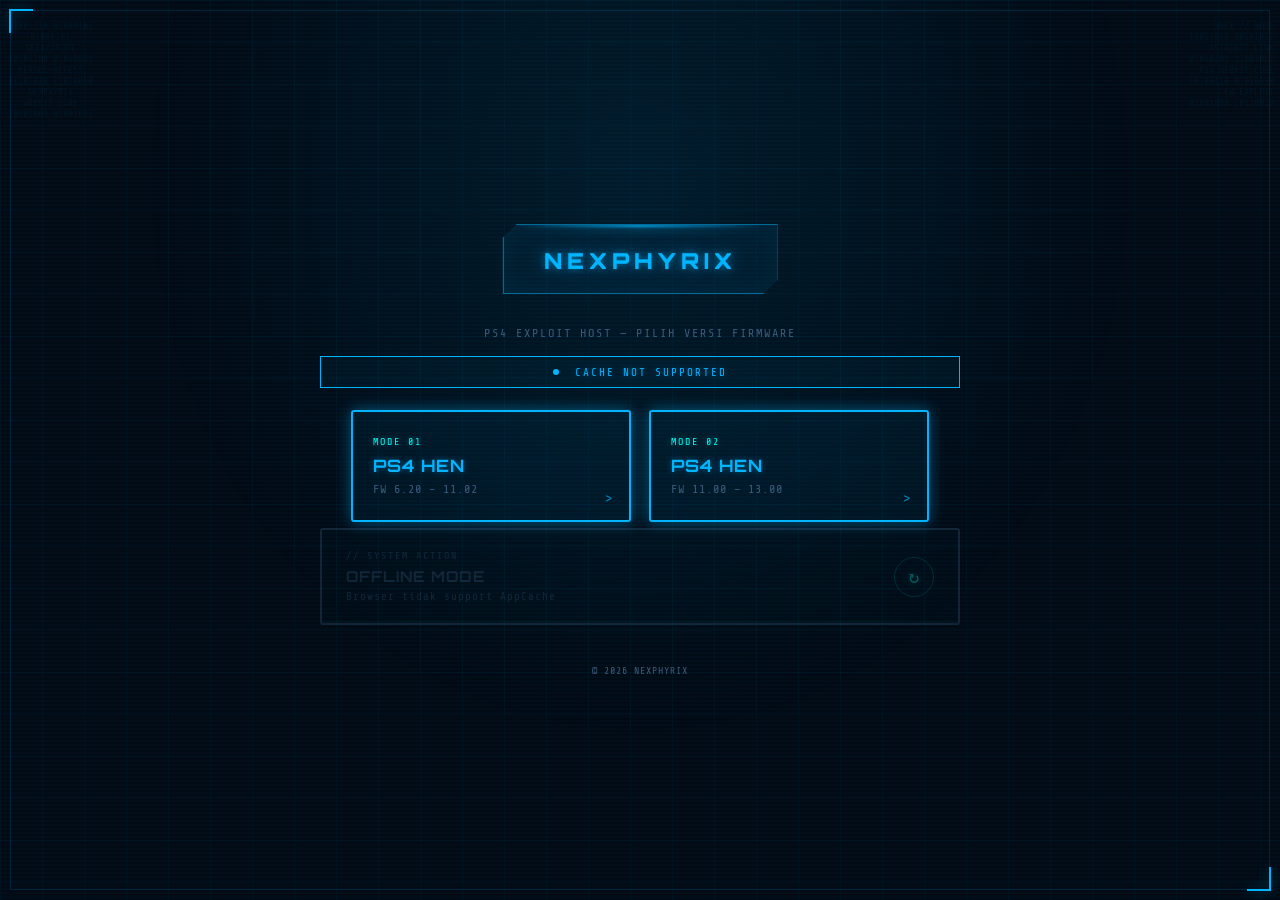
<file: index.html>
<!DOCTYPE html>
<html lang="id" manifest="cache.appcache">

<head>
  <meta charset="UTF-8">
  <meta name="viewport" content="width=device-width, initial-scale=1.0">
  <title>NEXPHYRIX :: PS4 Exploit Host</title>
  <link rel="preconnect" href="https://fonts.googleapis.com">
  <link href="https://fonts.googleapis.com/css2?family=Orbitron:wght@400;700;900&family=Share+Tech+Mono&display=swap"
    rel="stylesheet">
  <style>
    :root {
      --void: #020a14;
      --panel: #040d1a;
      --line: #0a2540;
      --blue: #00b4ff;
      --blue-dim: #0a4a7a;
      --blue-glow: rgba(0, 180, 255, 0.45);
      --cyan-ghost: #00fff7;
      --violet-ghost: #7b2fff;
      --ink: #c9daf0;
      --ink-dim: #3a5a7a;
    }

    * {
      box-sizing: border-box;
    }

    body {
      background: var(--void);
      color: var(--ink);
      margin: 0;
      min-height: 100vh;
      display: flex;
      flex-direction: column;
      align-items: center;
      justify-content: center;
      font-family: 'Share Tech Mono', 'Courier New', monospace;
      text-align: center;
      padding: 40px 20px;
      position: relative;
      overflow-x: hidden;
    }

    /* grid + vignette backdrop */
    body::before {
      content: "";
      position: fixed;
      inset: 0;
      background:
        radial-gradient(ellipse at 50% 20%, rgba(0, 180, 255, 0.10), transparent 55%),
        linear-gradient(rgba(0, 180, 255, 0.04) 1px, transparent 1px),
        linear-gradient(90deg, rgba(0, 180, 255, 0.04) 1px, transparent 1px);
      background-size: 100% 100%, 42px 42px, 42px 42px;
      pointer-events: none;
      z-index: 0;
    }

    /* CRT scanlines */
    body::after {
      content: "";
      position: fixed;
      inset: 0;
      pointer-events: none;
      z-index: 9999;
      background: repeating-linear-gradient(0deg, transparent, transparent 2px,
          rgba(0, 180, 255, 0.02) 2px, rgba(0, 180, 255, 0.02) 4px);
      mix-blend-mode: screen;
    }

    .hud-frame {
      position: fixed;
      inset: 10px;
      z-index: 2;
      pointer-events: none;
      border: 1px solid rgba(0, 180, 255, 0.15);
    }

    .hud-frame::before,
    .hud-frame::after {
      content: "";
      position: absolute;
      width: 22px;
      height: 22px;
      border: 2px solid var(--blue);
      filter: drop-shadow(0 0 6px var(--blue-glow));
    }

    .hud-frame::before {
      top: -2px;
      left: -2px;
      border-right: none;
      border-bottom: none;
    }

    .hud-frame::after {
      bottom: -2px;
      right: -2px;
      border-left: none;
      border-top: none;
    }

    /* Astrobot particle side strips */
    .astro-strip {
      position: fixed;
      top: 0;
      bottom: 0;
      width: 100px;
      overflow: hidden;
      opacity: 0.06;
      color: var(--blue);
      font: 10px/1.1 'Share Tech Mono', monospace;
      word-break: break-all;
      pointer-events: none;
      z-index: 0;
      padding: 20px 6px;
    }

    .astro-strip.l {
      left: 0;
    }

    .astro-strip.r {
      right: 0;
      text-align: right;
    }

    main {
      position: relative;
      z-index: 1;
      max-width: 640px;
      width: 100%;
    }

    .hologram-title {
      position: relative;
      display: inline-block;
      margin: 0 auto 10px;
      padding: 16px 40px;
      border: 1px solid rgba(0, 180, 255, 0.5);
      background: rgba(0, 180, 255, 0.05);
      box-shadow: 0 0 20px var(--blue-glow), inset 0 0 25px rgba(0, 180, 255, 0.07);
      overflow: hidden;
      clip-path: polygon(14px 0, 100% 0, 100% calc(100% - 14px), calc(100% - 14px) 100%, 0 100%, 0 14px);
    }

    .hologram-title span[data-text] {
      position: relative;
      display: inline-block;
      font-family: 'Orbitron', sans-serif;
      font-size: 22px;
      font-weight: 900;
      letter-spacing: 5px;
      text-transform: uppercase;
      color: var(--blue);
      text-shadow: 0 0 6px var(--blue-glow), 0 0 18px var(--blue-glow);
      animation: flicker 4s infinite;
    }

    .hologram-title span[data-text]::before,
    .hologram-title span[data-text]::after {
      content: attr(data-text);
      position: absolute;
      top: 0;
      left: 0;
      width: 100%;
      opacity: 0;
      filter: blur(0.5px);
    }

    .hologram-title span[data-text]::before {
      color: var(--cyan-ghost);
      animation: glitchBefore 3.2s infinite;
      clip-path: inset(0 0 55% 0);
    }

    .hologram-title span[data-text]::after {
      color: var(--violet-ghost);
      animation: glitchAfter 3.2s infinite;
      clip-path: inset(55% 0 0 0);
    }

    .hologram-title .scan-line {
      position: absolute;
      left: 4%;
      width: 92%;
      height: 2px;
      background: linear-gradient(to right, transparent, var(--blue), transparent);
      filter: blur(1px) drop-shadow(0 0 6px var(--blue));
      top: 0;
      animation: scan 2.4s linear infinite;
    }

    @keyframes flicker {

      0%,
      92%,
      100% {
        opacity: 1;
      }

      93% {
        opacity: 0.55;
      }

      94% {
        opacity: 1;
      }

      95% {
        opacity: 0.35;
      }

      96% {
        opacity: 1;
      }
    }

    @keyframes glitchBefore {

      0%,
      88%,
      100% {
        opacity: 0;
        transform: translateX(0);
      }

      90% {
        opacity: 0.7;
        transform: translateX(-3px);
      }

      92% {
        opacity: 0;
      }
    }

    @keyframes glitchAfter {

      0%,
      88%,
      100% {
        opacity: 0;
        transform: translateX(0);
      }

      90% {
        opacity: 0.6;
        transform: translateX(3px);
      }

      92% {
        opacity: 0;
      }
    }

    @keyframes scan {
      0% {
        top: 0;
      }

      100% {
        top: 100%;
      }
    }

    .subtitle {
      color: var(--ink-dim);
      font-size: 12px;
      letter-spacing: 2px;
      text-transform: uppercase;
      margin: 18px 0 16px;
    }

    /* Cache status bar */
    #cache-status {
      font-size: 11px;
      letter-spacing: 2px;
      text-transform: uppercase;
      padding: 8px 16px;
      border: 1px solid var(--blue-dim);
      background: rgba(0, 180, 255, 0.04);
      color: var(--ink-dim);
      margin: 0 0 22px;
      min-height: 32px;
      display: flex;
      align-items: center;
      justify-content: center;
      gap: 8px;
      transition: color 0.4s, border-color 0.4s;
    }

    #cache-status.ok {
      color: #7fd0a0;
      border-color: #7fd0a0;
      text-shadow: 0 0 6px rgba(127, 208, 160, 0.4);
    }

    #cache-status.warn {
      color: var(--blue);
      border-color: var(--blue);
      text-shadow: 0 0 6px var(--blue-glow);
    }

    #cache-status.err {
      color: #d08a7f;
      border-color: #d08a7f;
    }

    #cache-status .dot {
      display: inline-block;
      width: 6px;
      height: 6px;
      border-radius: 50%;
      background: currentColor;
      animation: blink 1s step-start infinite;
    }

    @keyframes blink {
      50% {
        opacity: 0;
      }
    }

    .choice-grid {
      display: flex;
      flex-wrap: wrap;
      gap: 18px;
      justify-content: center;
    }

    .btn {
      position: relative;
      flex: 1 1 240px;
      max-width: 280px;
      padding: 24px 20px;
      border: 2px solid var(--blue);
      background: rgba(0, 180, 255, 0.05);
      color: var(--ink);
      text-decoration: none;
      border-radius: 3px;
      box-shadow: 0 0 15px var(--blue-glow), inset 0 0 10px rgba(0, 180, 255, 0.05);
      overflow: hidden;
      transition: all 0.3s ease;
      text-align: left;
    }

    .btn::before {
      content: "";
      position: absolute;
      inset: 0;
      background: linear-gradient(90deg, transparent, rgba(0, 180, 255, 0.2), transparent);
      transform: translateX(-100%);
      transition: transform 0.5s;
    }

    .btn:hover::before {
      transform: translateX(100%);
    }

    .btn:hover {
      background: rgba(0, 180, 255, 0.12);
      box-shadow: 0 0 25px var(--blue-glow), 0 0 45px rgba(0, 180, 255, 0.15);
      transform: translateY(-2px);
    }

    .btn .tag {
      display: block;
      font-size: 10px;
      letter-spacing: 2px;
      text-transform: uppercase;
      color: var(--cyan-ghost);
      text-shadow: 0 0 6px rgba(0, 255, 247, 0.4);
      margin-bottom: 8px;
    }

    .btn .label {
      display: block;
      font-size: 17px;
      font-weight: 700;
      font-family: 'Orbitron', sans-serif;
      letter-spacing: 1px;
      color: var(--blue);
      text-shadow: 0 0 6px var(--blue-glow);
      margin-bottom: 6px;
    }

    .btn .range {
      display: block;
      font-size: 12px;
      color: var(--ink-dim);
      letter-spacing: 1px;
    }

    .btn .arrow {
      position: absolute;
      right: 16px;
      bottom: 14px;
      color: var(--blue);
      font-size: 14px;
      opacity: 0.7;
    }

    footer {
      position: relative;
      z-index: 1;
      margin-top: 40px;
      font-size: 10px;
      letter-spacing: 1px;
      color: var(--ink-dim);
    }

    /* ─── Cache Button Card ──────────────────────────────── */
    .btn-cache {
      position: relative;
      width: 100%;
      margin-top: 6px;
      padding: 20px 24px;
      border: 2px solid var(--cyan-ghost);
      background: rgba(0, 255, 247, 0.04);
      color: var(--ink);
      border-radius: 3px;
      box-shadow: 0 0 18px rgba(0, 255, 247, 0.2), inset 0 0 10px rgba(0, 255, 247, 0.04);
      overflow: hidden;
      transition: all 0.3s ease;
      text-align: left;
      cursor: pointer;
      font-family: 'Share Tech Mono', 'Courier New', monospace;
      display: flex;
      align-items: center;
      justify-content: space-between;
      gap: 16px;
    }

    .btn-cache::before {
      content: "";
      position: absolute;
      inset: 0;
      background: linear-gradient(90deg, transparent, rgba(0, 255, 247, 0.12), transparent);
      transform: translateX(-100%);
      transition: transform 0.6s;
    }

    .btn-cache:hover:not(:disabled)::before {
      transform: translateX(100%);
    }

    .btn-cache:hover:not(:disabled) {
      background: rgba(0, 255, 247, 0.08);
      box-shadow: 0 0 30px rgba(0, 255, 247, 0.3), 0 0 60px rgba(0, 255, 247, 0.1);
      transform: translateY(-2px);
    }

    /* Hanya state offline yang benar-benar di-dim/disembunyikan */
    .btn-cache:disabled {
      cursor: not-allowed;
      transform: none;
    }

    /* Offline = dim total, tidak ada internet */
    .btn-cache.offline {
      opacity: 0.32;
      box-shadow: none;
      border-color: var(--ink-dim);
    }

    /* Saat caching — tetap visible tapi tidak bisa diklik */
    .btn-cache.caching {
      opacity: 1;
      border-color: var(--blue);
      box-shadow: 0 0 18px var(--blue-glow), inset 0 0 10px rgba(0, 180, 255, 0.04);
    }

    /* Setelah berhasil cache — visible, hijau, tidak perlu diklik lagi */
    .btn-cache.done {
      opacity: 1;
      border-color: #7fd0a0;
      box-shadow: 0 0 18px rgba(127, 208, 160, 0.3);
    }

    .btn-cache .cache-left {
      flex: 1;
      min-width: 0;
    }

    .btn-cache .tag {
      display: block;
      font-size: 10px;
      letter-spacing: 2px;
      text-transform: uppercase;
      color: var(--cyan-ghost);
      text-shadow: 0 0 6px rgba(0, 255, 247, 0.4);
      margin-bottom: 6px;
    }

    .btn-cache.done .tag {
      color: #7fd0a0;
      text-shadow: none;
    }

    .btn-cache.offline .tag {
      color: var(--ink-dim);
      text-shadow: none;
    }

    .btn-cache .label {
      display: block;
      font-size: 15px;
      font-weight: 700;
      font-family: 'Orbitron', sans-serif;
      letter-spacing: 1px;
      color: var(--cyan-ghost);
      text-shadow: 0 0 6px rgba(0, 255, 247, 0.5);
      margin-bottom: 4px;
    }

    .btn-cache.done .label {
      color: #7fd0a0;
      text-shadow: 0 0 6px rgba(127, 208, 160, 0.5);
    }

    .btn-cache.offline .label {
      color: var(--ink-dim);
      text-shadow: none;
    }


    .btn-cache .cache-desc {
      display: block;
      font-size: 11px;
      color: var(--ink-dim);
      letter-spacing: 1px;
    }

    /* Progress bar inside button */
    .btn-cache .cache-bar-wrap {
      position: absolute;
      bottom: 0;
      left: 0;
      right: 0;
      height: 2px;
      background: rgba(0, 255, 247, 0.1);
    }

    .btn-cache .cache-bar {
      height: 100%;
      width: 0%;
      background: linear-gradient(90deg, var(--blue), var(--cyan-ghost));
      box-shadow: 0 0 8px rgba(0, 255, 247, 0.8);
      transition: width 0.4s ease;
    }

    /* Icon circle on the right */
    .btn-cache .cache-icon {
      width: 40px;
      height: 40px;
      border: 1px solid rgba(0, 255, 247, 0.4);
      border-radius: 50%;
      display: flex;
      align-items: center;
      justify-content: center;
      flex-shrink: 0;
      font-size: 18px;
      color: var(--cyan-ghost);
      text-shadow: 0 0 8px rgba(0, 255, 247, 0.6);
      transition: transform 0.5s;
    }

    .btn-cache.caching .cache-icon {
      animation: spin 1.2s linear infinite;
    }

    @keyframes spin {
      to {
        transform: rotate(360deg);
      }
    }

    .btn-cache.done .cache-icon {
      color: #7fd0a0;
      border-color: #7fd0a0;
      text-shadow: 0 0 8px rgba(127, 208, 160, 0.6);
    }

    .btn-cache.err .cache-icon {
      color: #d08a7f;
      border-color: #d08a7f;
    }

    @media (max-width: 560px) {
      .hologram-title span[data-text] {
        font-size: 15px;
        letter-spacing: 3px;
      }

      .hologram-title {
        padding: 12px 22px;
      }

      .choice-grid {
        flex-direction: column;
        align-items: center;
      }

      .btn {
        width: 100%;
        max-width: 320px;
      }

      .astro-strip {
        display: none;
      }
    }

    @media (prefers-reduced-motion: reduce) {

      *,
      *::before,
      *::after {
        animation-duration: 0.001ms !important;
        animation-iteration-count: 1 !important;
      }
    }
  </style>
</head>

<body>

  <div class="hud-frame"></div>
  <div class="astro-strip l">01001110 01000101 01000101<br>NEEX//ROOT<br>10101100 01010011<br>KERNEL ACCESS<br>01101010
    11010010<br>NEXPHYRIX<br>WEBKIT CORE<br>10101001 01001011</div>
  <div class="astro-strip r">NEEX // NODE<br>10011010 00101011<br>ASTROBOT LINK<br>01010101 11001001<br>PS4 WEBKIT
    CORE<br>10100110 01010110<br>FW EXPLOIT<br>01001000 10110010</div>

  <main>
    <h1 class="hologram-title">
      <span class="scan-line"></span>
      <span data-text="NEXPHYRIX">NEXPHYRIX</span>
    </h1>
    <p class="subtitle">PS4 Exploit Host — pilih versi firmware</p>

    <div id="cache-status"><span class="dot"></span>&nbsp;CHECKING CACHE...</div>

    <div class="choice-grid">
      <a href="v1/index.html" class="btn" id="btn-mode01">
        <span class="tag">Mode 01</span>
        <span class="label">PS4 HEN</span>
        <span class="range">FW 6.20 – 11.02</span>
        <span class="arrow">&gt;</span>
      </a>
      <a href="v2/index.html" class="btn" id="btn-mode02">
        <span class="tag">Mode 02</span>
        <span class="label">PS4 HEN</span>
        <span class="range">FW 11.00 – 13.00</span>
        <span class="arrow">&gt;</span>
      </a>
    </div>

    <!-- Tombol Cache Website -->
    <button class="btn-cache" id="btn-cache" type="button" disabled>
      <div class="cache-left">
        <span class="tag">// System Action</span>
        <span class="label">CACHE WEBSITE</span>
        <span class="cache-desc" id="cache-desc">Memeriksa status cache...</span>
      </div>
      <span class="cache-icon" id="cache-icon" aria-hidden="true">&#8635;</span>
      <div class="cache-bar-wrap">
        <div class="cache-bar" id="cache-bar"></div>
      </div>
    </button>
  </main>

  <footer>© <span id="footer-year"></span> NEXPHYRIX</footer>

  <script>
    document.getElementById('footer-year').textContent = new Date().getFullYear();

    (function () {
      var statusEl = document.getElementById('cache-status');
      var btnCache = document.getElementById('btn-cache');
      var descEl = document.getElementById('cache-desc');
      var barEl = document.getElementById('cache-bar');
      var iconWrap = btnCache;

      var ac = window.applicationCache;
      var isOnline = navigator.onLine;

      // ─── Helpers ───────────────────────────────────────────────────────
      function setStatus(msg, cls) {
        statusEl.innerHTML = '<span class="dot"></span>&nbsp;' + msg;
        statusEl.className = cls || '';
      }

      function setDesc(msg) {
        descEl.textContent = msg;
      }

      function setBar(pct) {
        barEl.style.width = pct + '%';
      }

      function setBtnState(state) {
        // state: 'idle' | 'caching' | 'done' | 'err' | 'offline'
        iconWrap.className = 'btn-cache';
        btnCache.disabled = false;
        
        var labelEl = btnCache.querySelector('.label');

        if (state === 'caching') {
          iconWrap.classList.add('caching');
          btnCache.disabled = true;
          labelEl.textContent = 'CACHING...';
          document.getElementById('cache-icon').innerHTML = '&#8635;';
        } else if (state === 'done') {
          iconWrap.classList.add('done');
          // Jangan di-disable agar bisa di-klik lagi untuk restart/update cache
          btnCache.disabled = false;
          labelEl.textContent = 'RESTART CACHE';
          document.getElementById('cache-icon').innerHTML = '&#8635;'; // Icon panah melingkar (refresh)
        } else if (state === 'err') {
          iconWrap.classList.add('err');
          document.getElementById('cache-icon').innerHTML = '&#33;';
          btnCache.disabled = !isOnline;
          labelEl.textContent = 'CACHE ERROR';
          if (!isOnline) iconWrap.classList.add('offline');
        } else if (state === 'offline') {
          iconWrap.classList.add('offline');
          btnCache.disabled = true;
          labelEl.textContent = 'OFFLINE MODE';
        } else {
          // idle
          labelEl.textContent = 'CACHE WEBSITE';
          document.getElementById('cache-icon').innerHTML = '&#8635;';
        }
      }


      // ─── Online / Offline detection ────────────────────────────────────
      function applyOnlineState() {
        isOnline = navigator.onLine;
        if (!isOnline) {
          setStatus('OFFLINE — RUNNING FROM CACHE', 'ok');
          setDesc('Tidak ada koneksi internet');
          setBtnState('offline');
        }
      }

      window.addEventListener('online', function () {
        isOnline = true;
        // Re-check cache status saat kembali online
        initCache();
      });
      window.addEventListener('offline', function () {
        isOnline = false;
        setStatus('OFFLINE — RUNNING FROM CACHE', 'ok');
        setDesc('Tidak ada koneksi internet');
        setBtnState('offline');
      });

      // ─── applicationCache init ─────────────────────────────────────────
      function initCache() {
        if (!ac || !document.documentElement.hasAttribute('manifest')) {
          setStatus('CACHE NOT SUPPORTED', 'warn');
          setDesc('Browser tidak support AppCache');
          setBtnState('offline'); // juga lock tombol
          return;
        }

        if (!navigator.onLine) {
          applyOnlineState();
          return;
        }

        if (ac.status === ac.IDLE) {
          setStatus('CACHED — OFFLINE READY &#10003;', 'ok');
          setDesc('Semua file sudah tersimpan di cache');
          setBar(100);
          setBtnState('done');
          return;
        }

        if (ac.status === ac.UPDATEREADY) {
          try { ac.swapCache(); } catch (e) { }
          setStatus('UPDATE DOWNLOADED — CACHED &#10003;', 'ok');
          setDesc('Update tersimpan, reload untuk terapkan');
          setBar(100);
          setBtnState('done');
          return;
        }

        if (ac.status === ac.UNCACHED || ac.status === ac.OBSOLETE) {
          setStatus('BELUM DI-CACHE', 'warn');
          setDesc('Tekan tombol untuk menyimpan ke cache');
          setBtnState('idle');
          return;
        }

        // CHECKING / DOWNLOADING — sudah berjalan otomatis
        setStatus('CHECKING CACHE...', '');
        setDesc('Memeriksa status cache...');
        setBtnState('caching');
      }

      // ─── applicationCache events ───────────────────────────────────────
      if (ac) {
        ac.addEventListener('checking', function () {
          setStatus('CHECKING CACHE...');
          setDesc('Memeriksa file...');
          setBtnState('caching');
        }, false);

        ac.addEventListener('downloading', function () {
          setStatus('CACHING FOR OFFLINE...', 'warn');
          setDesc('Mengunduh & menyimpan semua file...');
          setBtnState('caching');
        }, false);

        ac.addEventListener('progress', function (e) {
          if (e && e.total > 0) {
            var pct = Math.round((e.loaded / e.total) * 100);
            setStatus('CACHING... ' + pct + '%', 'warn');
            setDesc('Menyimpan file ' + e.loaded + ' / ' + e.total);
            setBar(pct);
          } else {
            setStatus('CACHING...', 'warn');
            setDesc('Mengunduh file...');
          }
          setBtnState('caching');
        }, false);

        ac.addEventListener('cached', function () {
          setStatus('CACHED — OFFLINE READY &#10003;', 'ok');
          setDesc('Semua file berhasil disimpan!');
          setBar(100);
          setBtnState('done');
        }, false);

        ac.addEventListener('noupdate', function () {
          setStatus('CACHED — OFFLINE READY &#10003;', 'ok');
          setDesc('Semua file sudah tersimpan di cache');
          setBar(100);
          setBtnState('done');
        }, false);

        ac.addEventListener('updateready', function () {
          try { ac.swapCache(); } catch (e) { }
          setStatus('UPDATE CACHED &#10003;', 'ok');
          setDesc('Update tersimpan, reload untuk terapkan');
          setBar(100);
          setBtnState('done');
        }, false);

        ac.addEventListener('error', function () {
          // Jangan langsung tampilkan error — cek dulu apakah status OK setelah beberapa detik
          // PS4 WebKit kadang fire error event tapi cache tetap berhasil
          var retryCount = 0;
          function checkAfterError() {
            retryCount++;
            var s = ac.status;
            if (s === 1 /* IDLE */) {
              // Ternyata sudah OK
              setStatus('CACHED \u2014 OFFLINE READY &#10003;', 'ok');
              setDesc('Cache berhasil disimpan');
              setBar(100);
              setBtnState('done');
            } else if (s === 0 /* UNCACHED */ && retryCount < 2) {
              // Masih belum cached, coba retry
              setStatus('RETRYING CACHE...', 'warn');
              setDesc('Mencoba ulang... (' + retryCount + '/2)');
              setTimeout(checkAfterError, 3000);
              try { ac.update(); } catch(e) {}
            } else {
              // Benar-benar gagal
              setStatus('CACHE ERROR \u2014 STATUS: ' + s, 'err');
              setDesc('Gagal menyimpan — coba tekan tombol atau reload');
              setBtnState('err');
            }
          }
          setStatus('CACHE ERROR — MENUNGGU...', 'err');
          setDesc('Memeriksa ulang dalam 3 detik...');
          setTimeout(checkAfterError, 3000);
        }, false);


        ac.addEventListener('obsolete', function () {
          setStatus('CACHE OBSOLETE', 'err');
          setDesc('Cache lama — tekan untuk perbarui');
          setBtnState('idle');
        }, false);
      }

      // ─── Tombol Cache diklik ───────────────────────────────────────────
      // ac.update() hanya boleh dipanggil di state: UNCACHED(0), IDLE(1), OBSOLETE(5)
      // Jika status CHECKING(2) atau DOWNLOADING(3) → sudah berjalan, jangan panggil lagi
      btnCache.addEventListener('click', function () {
        if (!navigator.onLine) return;   // double-guard offline
        if (!ac) return;

        var s = ac.status;

        // Sudah berjalan otomatis oleh browser → cukup pantau, tidak perlu restart
        if (s === 2 /* CHECKING */ || s === 3 /* DOWNLOADING */) {
          setStatus('CACHING SUDAH BERJALAN...', 'warn');
          setDesc('Browser sedang mengunduh file, harap tunggu...');
          setBtnState('caching');
          return;
        }

        // Sudah berhasil di-cache sebelumnya
        if (s === 1 /* IDLE */ || s === 4 /* UPDATEREADY */) {
          // Minta browser cek update manifest
          setStatus('MENGECEK UPDATE CACHE...', 'warn');
          setDesc('Memeriksa apakah ada file terbaru...');
          setBtnState('caching');
          try { ac.update(); } catch (e) { /* safe to ignore */ }
          return;
        }

        // UNCACHED(0) atau OBSOLETE(5) → mulai fresh caching
        setStatus('MEMULAI CACHING...', 'warn');
        setDesc('Mengunduh semua HTML & JS ke cache...');
        setBar(0);
        setBtnState('caching');
        try {
          ac.update();
        } catch (e) {
          // Kalau masih error (race condition), coba swapCache dulu lalu reload
          try { ac.swapCache(); } catch (e2) { }
          setStatus('CACHE ERROR', 'err');
          setDesc('Error: ' + (e.message || 'coba reload halaman'));
          setBtnState('err');
        }
      });


      // ─── Init ──────────────────────────────────────────────────────────
      initCache();
    })();
  </script>
</body>

</html>
</file>
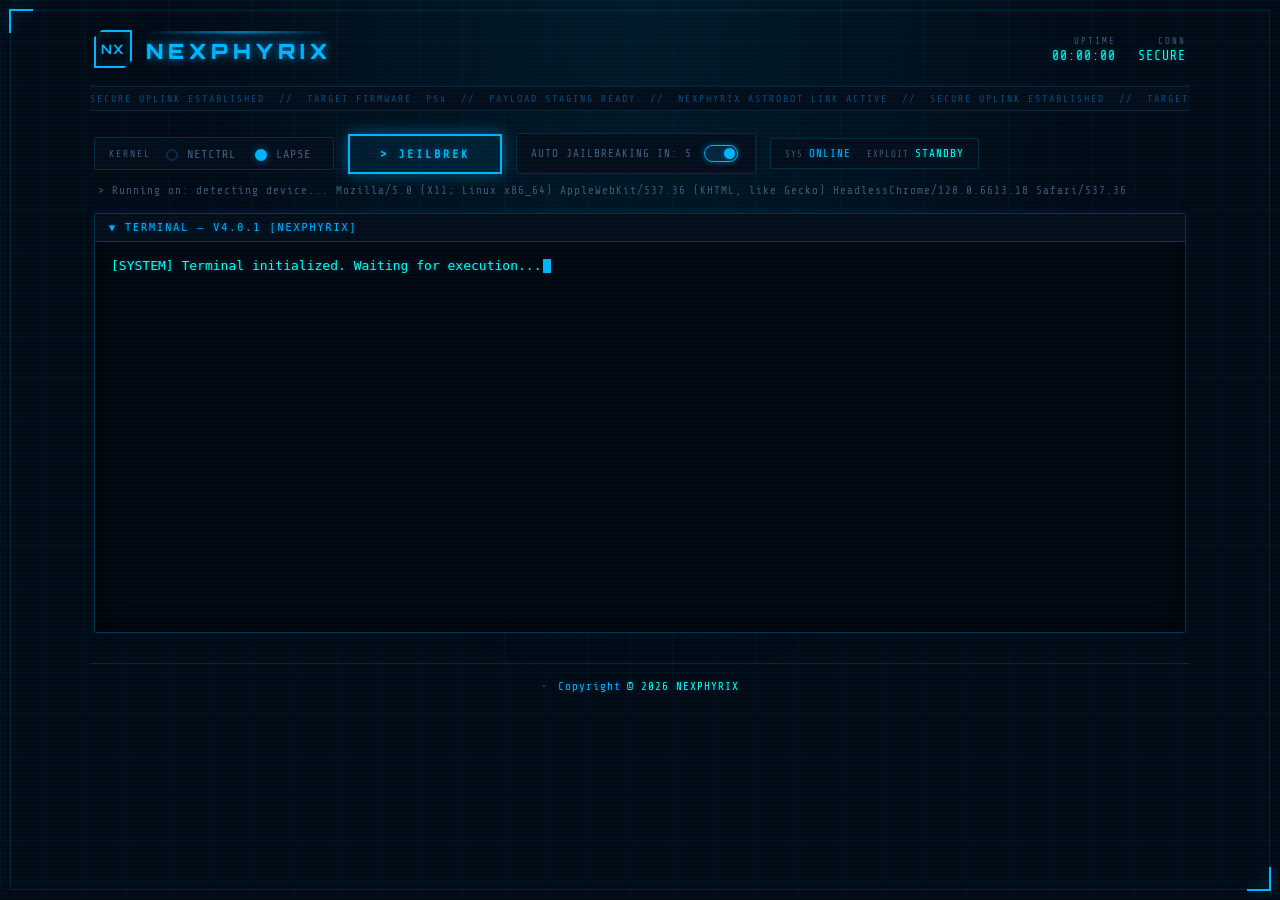
<file: v1/index.html>
<!DOCTYPE html>
<html lang="id" manifest="/cache.appcache">

<head>
  <meta charset="UTF-8">
  <meta name="viewport" content="width=device-width, initial-scale=1.0">
  <title>NEXPHYRIX :: TERMINAL v4.0.1</title>
  <link rel="preconnect" href="https://fonts.googleapis.com">
  <link href="https://fonts.googleapis.com/css2?family=Orbitron:wght@400;700;900&family=Share+Tech+Mono&display=swap"
    rel="stylesheet">
  <link rel="stylesheet" href="includes/style.css">
</head>

<body>

  <div class="hud-frame"></div>

  <header class="topbar">
    <div class="brand">
      <span class="brand-mark">NX</span>
      <h1 class="hologram-wordmark">
        <span class="scan-line"></span>
        <span data-text="NEXPHYRIX">NEXPHYRIX</span>
      </h1>
    </div>

    <div class="topbar-meta">
      <div class="meta-item">
        <span class="meta-label">Uptime</span>
        <span class="meta-value" id="uptime-display">00:00:00</span>
      </div>
      <div class="meta-item">
        <span class="meta-label">Conn</span>
        <span class="meta-value" id="conn-status">SECURE</span>
      </div>
    </div>
  </header>

  <div class="ticker" aria-hidden="true">
    <div class="ticker-track">
      <span>SECURE UPLINK ESTABLISHED&nbsp;&nbsp;//&nbsp;&nbsp;TARGET FIRMWARE: PS4&nbsp;&nbsp;//&nbsp;&nbsp;PAYLOAD
        STAGING READY&nbsp;&nbsp;//&nbsp;&nbsp;NEXPHYRIX ASTROBOT LINK ACTIVE&nbsp;&nbsp;//&nbsp;&nbsp;SECURE UPLINK
        ESTABLISHED&nbsp;&nbsp;//&nbsp;&nbsp;TARGET FIRMWARE: PS4&nbsp;&nbsp;//&nbsp;&nbsp;PAYLOAD STAGING
        READY&nbsp;&nbsp;//</span>
    </div>
  </div>

  <main>
    <section class="control-deck">
      <div class="deck-group kernel-select">
        <span class="deck-title">Kernel</span>
        <form id="kernel-options">
          <input type="radio" name="kernel" id="netctrl-exploit" value="netctrl">
          <label for="netctrl-exploit">NetCtrl</label>
          <input type="radio" name="kernel" id="lapse-exploit" value="lapse">
          <label for="lapse-exploit">Lapse</label>
        </form>
      </div>

      <button id="jeilbrek" class="btn-primary"><span>&gt; Jeilbrek</span></button>

      <div class="deck-group toggle-group">
        <div class="autoJb">
          <label for="autoJbInput" id="autoJbLabel">Auto Jailbreak</label>
          <input id="autoJbInput" type="checkbox">
        </div>
      </div>

      <div class="deck-group status-pills">
        <div class="status-item">
          <span class="label">Sys</span>
          <span class="value" id="sys-status">INITIALIZING</span>
        </div>
        <div class="status-item">
          <span class="label">Exploit</span>
          <span class="value" id="exploit-status">STANDBY</span>
        </div>
      </div>
    </section>

    <h3 id="UA">&gt; Running on: <span id="ua-value">detecting device...</span></h3>

    <section class="terminal-panel">
      <pre id="console"><div id="console-content"><span class="log-system">[SYSTEM] Terminal initialized. Waiting for execution...</span><span class="cursor"></span></div>
    </pre>
    </section>
  </main>

  <footer class="site-footer">
    <span class="footer-divider">•</span>
    <span class="footer-info"><span class="footer-label">Copyright</span><span class="footer-value">© <span
          id="footer-year"></span> NEXPHYRIX</span></span>
  </footer>

  <script src="src/main.js"></script>
  <script src="includes/script.js"></script>
</body>


</html>
</file>
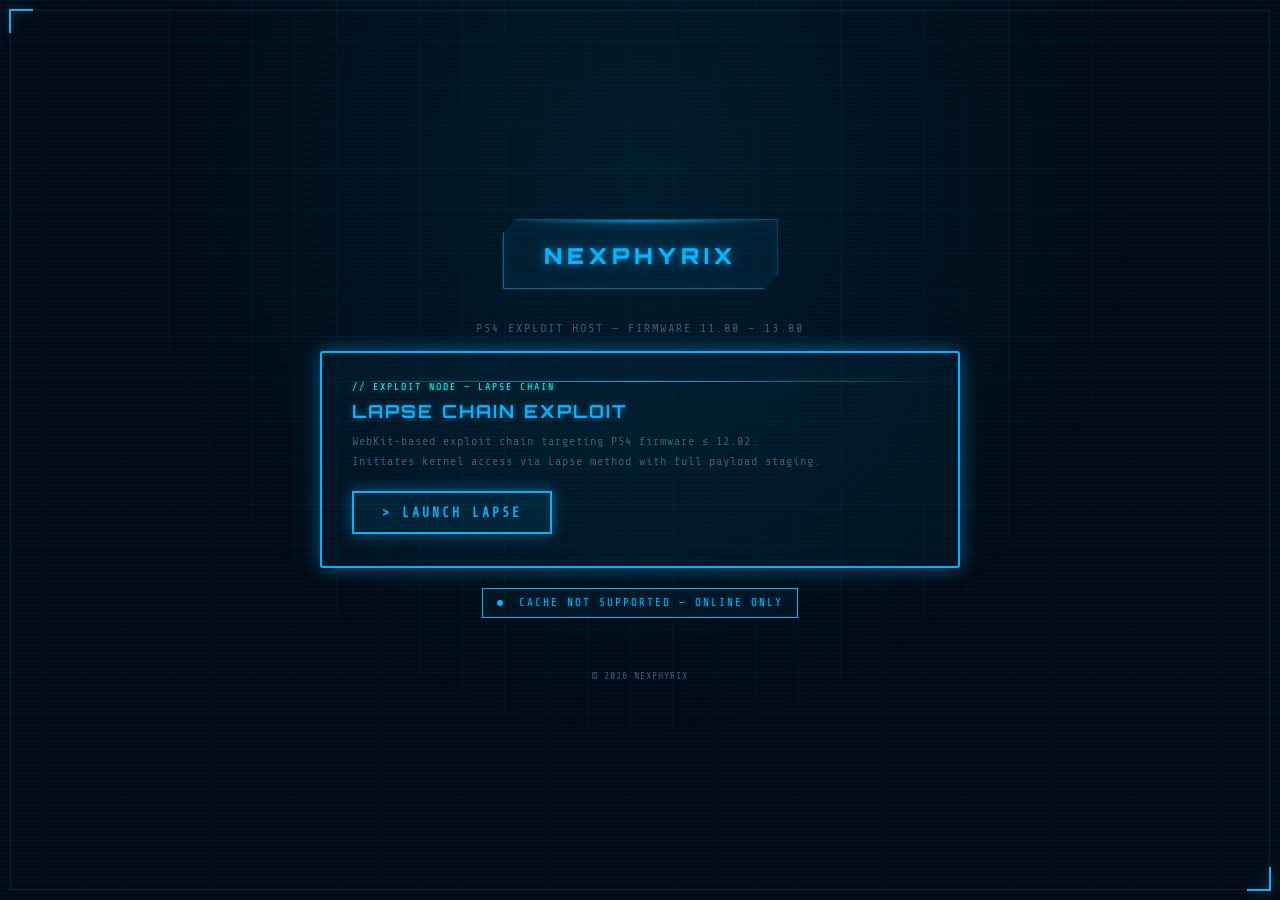
<file: v2/index.html>
<!DOCTYPE html>
<html lang="id" manifest="/cache.appcache">

<head>
  <meta charset="UTF-8">
  <meta name="viewport" content="width=device-width, initial-scale=1.0">
  <title>NEXPHYRIX :: PS4 Exploit v2</title>
  <link href="https://fonts.googleapis.com/css2?family=Orbitron:wght@400;700;900&family=Share+Tech+Mono&display=swap"
    rel="stylesheet">
  <style>
    :root {
      --void: #020a14;
      --panel: #040d1a;
      --line: #0a2540;
      --blue: #00b4ff;
      --blue-dim: #0a4a7a;
      --blue-glow: rgba(0, 180, 255, 0.45);
      --cyan-ghost: #00fff7;
      --violet-ghost: #7b2fff;
      --ink: #c9daf0;
      --ink-dim: #3a5a7a;
    }

    * {
      box-sizing: border-box;
      margin: 0;
      padding: 0;
    }

    body {
      background: var(--void);
      color: var(--ink);
      min-height: 100vh;
      display: flex;
      flex-direction: column;
      align-items: center;
      justify-content: center;
      font-family: 'Share Tech Mono', monospace;
      text-align: center;
      padding: 40px 20px;
      position: relative;
      overflow-x: hidden;
    }

    body::before {
      content: "";
      position: fixed;
      inset: 0;
      background:
        radial-gradient(ellipse at 50% 20%, rgba(0, 180, 255, 0.10), transparent 55%),
        linear-gradient(rgba(0, 180, 255, 0.04) 1px, transparent 1px),
        linear-gradient(90deg, rgba(0, 180, 255, 0.04) 1px, transparent 1px);
      background-size: 100% 100%, 42px 42px, 42px 42px;
      pointer-events: none;
      z-index: 0;
    }

    body::after {
      content: "";
      position: fixed;
      inset: 0;
      pointer-events: none;
      z-index: 9999;
      background: repeating-linear-gradient(0deg, transparent, transparent 2px,
          rgba(0, 180, 255, 0.02) 2px, rgba(0, 180, 255, 0.02) 4px);
      mix-blend-mode: screen;
    }

    .hud-frame {
      position: fixed;
      inset: 10px;
      z-index: 2;
      pointer-events: none;
      border: 1px solid rgba(0, 180, 255, 0.15);
    }

    .hud-frame::before,
    .hud-frame::after {
      content: "";
      position: absolute;
      width: 22px;
      height: 22px;
      border: 2px solid var(--blue);
      filter: drop-shadow(0 0 6px var(--blue-glow));
    }

    .hud-frame::before {
      top: -2px;
      left: -2px;
      border-right: none;
      border-bottom: none;
    }

    .hud-frame::after {
      bottom: -2px;
      right: -2px;
      border-left: none;
      border-top: none;
    }

    main {
      position: relative;
      z-index: 1;
      max-width: 640px;
      width: 100%;
    }

    .hologram-title {
      position: relative;
      display: inline-block;
      margin: 0 auto 10px;
      padding: 16px 40px;
      border: 1px solid rgba(0, 180, 255, 0.5);
      background: rgba(0, 180, 255, 0.05);
      box-shadow: 0 0 20px var(--blue-glow), inset 0 0 25px rgba(0, 180, 255, 0.07);
      overflow: hidden;
      clip-path: polygon(14px 0, 100% 0, 100% calc(100% - 14px), calc(100% - 14px) 100%, 0 100%, 0 14px);
    }

    .hologram-title span[data-text] {
      position: relative;
      display: inline-block;
      font-family: 'Orbitron', sans-serif;
      font-size: 22px;
      font-weight: 900;
      letter-spacing: 5px;
      text-transform: uppercase;
      color: var(--blue);
      text-shadow: 0 0 6px var(--blue-glow), 0 0 18px var(--blue-glow);
      animation: flicker 4s infinite;
    }

    .hologram-title span[data-text]::before,
    .hologram-title span[data-text]::after {
      content: attr(data-text);
      position: absolute;
      top: 0;
      left: 0;
      width: 100%;
      opacity: 0;
      filter: blur(0.5px);
    }

    .hologram-title span[data-text]::before {
      color: var(--cyan-ghost);
      animation: glitchBefore 3.2s infinite;
      clip-path: inset(0 0 55% 0);
    }

    .hologram-title span[data-text]::after {
      color: var(--violet-ghost);
      animation: glitchAfter 3.2s infinite;
      clip-path: inset(55% 0 0 0);
    }

    .hologram-title .scan-line {
      position: absolute;
      left: 4%;
      width: 92%;
      height: 2px;
      background: linear-gradient(to right, transparent, var(--blue), transparent);
      filter: blur(1px) drop-shadow(0 0 6px var(--blue));
      top: 0;
      animation: scan 2.4s linear infinite;
    }

    @keyframes flicker {

      0%,
      92%,
      100% {
        opacity: 1;
      }

      93% {
        opacity: 0.55;
      }

      94% {
        opacity: 1;
      }

      95% {
        opacity: 0.35;
      }

      96% {
        opacity: 1;
      }
    }

    @keyframes glitchBefore {

      0%,
      88%,
      100% {
        opacity: 0;
        transform: translateX(0);
      }

      90% {
        opacity: 0.7;
        transform: translateX(-3px);
      }

      92% {
        opacity: 0;
      }
    }

    @keyframes glitchAfter {

      0%,
      88%,
      100% {
        opacity: 0;
        transform: translateX(0);
      }

      90% {
        opacity: 0.6;
        transform: translateX(3px);
      }

      92% {
        opacity: 0;
      }
    }

    @keyframes scan {
      0% {
        top: 0;
      }

      100% {
        top: 100%;
      }
    }

    .subtitle {
      color: var(--ink-dim);
      font-size: 12px;
      letter-spacing: 2px;
      text-transform: uppercase;
      margin: 18px 0 16px;
    }

    #cache-status {
      font-size: 11px;
      letter-spacing: 2px;
      text-transform: uppercase;
      padding: 7px 14px;
      border: 1px solid var(--blue-dim);
      background: rgba(0, 180, 255, 0.04);
      color: var(--ink-dim);
      margin: 0 0 22px;
      min-height: 30px;
      display: flex;
      align-items: center;
      justify-content: center;
      gap: 8px;
      transition: color 0.4s, border-color 0.4s;
    }

    #cache-status.ok {
      color: #7fd0a0;
      border-color: #7fd0a0;
      text-shadow: 0 0 6px rgba(127, 208, 160, 0.4);
    }

    #cache-status.warn {
      color: var(--blue);
      border-color: var(--blue);
      text-shadow: 0 0 6px var(--blue-glow);
    }

    #cache-status.err {
      color: #d08a7f;
      border-color: #d08a7f;
    }

    #cache-status .dot {
      display: inline-block;
      width: 6px;
      height: 6px;
      border-radius: 50%;
      background: currentColor;
      animation: blink 1s step-start infinite;
    }

    @keyframes blink {
      50% {
        opacity: 0;
      }
    }

    .btn-exploit[disabled],
    .btn-exploit[aria-disabled="true"] {
      opacity: 0.4;
      pointer-events: none;
      cursor: not-allowed;
    }

    .exploit-card {
      position: relative;
      padding: 28px 30px;
      border: 2px solid var(--blue);
      background: rgba(0, 180, 255, 0.05);
      box-shadow: 0 0 20px var(--blue-glow), inset 0 0 15px rgba(0, 180, 255, 0.05);
      text-align: left;
      overflow: hidden;
      border-radius: 3px;
      margin-bottom: 20px;
    }

    .exploit-card .scan-bar {
      position: absolute;
      left: 0;
      right: 0;
      height: 1px;
      background: linear-gradient(to right, transparent, var(--blue), transparent);
      filter: blur(.5px);
      animation: scan 3s linear infinite;
      pointer-events: none;
    }

    .exploit-card .fw-label {
      font-size: 10px;
      letter-spacing: 2px;
      text-transform: uppercase;
      color: var(--cyan-ghost);
      text-shadow: 0 0 6px rgba(0, 255, 247, 0.4);
      margin-bottom: 8px;
      display: block;
    }

    .exploit-card h2 {
      font-family: 'Orbitron', sans-serif;
      font-size: 18px;
      font-weight: 700;
      color: var(--blue);
      text-shadow: 0 0 6px var(--blue-glow);
      margin-bottom: 10px;
      letter-spacing: 2px;
    }

    .exploit-card p {
      font-size: 12px;
      color: var(--ink-dim);
      letter-spacing: 1px;
      line-height: 1.6;
      margin-bottom: 20px;
    }

    .btn-exploit {
      display: inline-block;
      position: relative;
      padding: 12px 28px;
      border: 2px solid var(--blue);
      background: rgba(0, 180, 255, 0.08);
      color: var(--blue);
      text-decoration: none;
      font-family: 'Share Tech Mono', monospace;
      font-size: 13px;
      font-weight: 700;
      letter-spacing: 3px;
      text-transform: uppercase;
      box-shadow: 0 0 15px var(--blue-glow);
      overflow: hidden;
      transition: all 0.3s ease;
    }

    .btn-exploit::before {
      content: "";
      position: absolute;
      inset: 0;
      background: linear-gradient(90deg, transparent, rgba(0, 180, 255, 0.2), transparent);
      transform: translateX(-100%);
      transition: transform 0.5s;
    }

    .btn-exploit:hover::before {
      transform: translateX(100%);
    }

    .btn-exploit:hover {
      background: rgba(0, 180, 255, 0.15);
      box-shadow: 0 0 30px var(--blue-glow), 0 0 60px rgba(0, 180, 255, 0.1);
      transform: translateY(-1px);
    }

    footer {
      position: relative;
      z-index: 1;
      margin-top: 30px;
      font-size: 10px;
      letter-spacing: 1px;
      color: var(--ink-dim);
    }

    @media (prefers-reduced-motion: reduce) {

      *,
      *::before,
      *::after {
        animation-duration: 0.001ms !important;
        animation-iteration-count: 1 !important;
      }
    }
  </style>
</head>

<body>

  <div class="hud-frame"></div>

  <main>
    <h1 class="hologram-title">
      <span class="scan-line"></span>
      <span data-text="NEXPHYRIX">NEXPHYRIX</span>
    </h1>
    <p class="subtitle">PS4 Exploit Host — Firmware 11.00 – 13.00</p>

    <div class="exploit-card" id="exploit-lapse">
      <div class="scan-bar"></div>
      <span class="fw-label">// Exploit Node — Lapse Chain</span>
      <h2>LAPSE CHAIN EXPLOIT</h2>
      <p>WebKit-based exploit chain targeting PS4 firmware ≤ 12.02.<br>
        Initiates kernel access via Lapse method with full payload staging.</p>
      <a href="run_lapse.html" class="btn-exploit" id="btn-lapse">&gt; Launch Lapse</a>
    </div>
  </main>

  <div id="cache-status"><span class="dot"></span>&nbsp;CHECKING CACHE...</div>

  <footer>© <span id="footer-year"></span> NEXPHYRIX</footer>

  <script>
    document.getElementById('footer-year').textContent = new Date().getFullYear();

    // ─── applicationCache handler ───────────────────────────────────────
    (function () {
      var el = document.getElementById('cache-status');
      var btn = document.getElementById('btn-lapse');

      function setStatus(msg, cls) {
        el.innerHTML = '<span class="dot"></span>&nbsp;' + msg;
        el.className = cls || '';
      }
      function unlock() {
        if (btn) btn.removeAttribute('aria-disabled');
      }
      // Kunci tombol dulu sampai cache siap
      if (btn) btn.setAttribute('aria-disabled', 'true');

      var ac = window.applicationCache;
      if (!ac || !document.documentElement.hasAttribute('manifest')) {
        setStatus('CACHE NOT SUPPORTED — ONLINE ONLY', 'warn');
        unlock();
        return;
      }

      if (!navigator.onLine) {
        setStatus('OFFLINE — RUNNING FROM CACHE', 'ok');
        unlock();
        return;
      }

      if (ac.status === ac.IDLE || ac.status === ac.UPDATEREADY) {
        if (ac.status === ac.UPDATEREADY) { try { ac.swapCache(); } catch (e) { } }
        setStatus('CACHED — OFFLINE READY ✓', 'ok');
        unlock();
        return;
      }

      setStatus('CHECKING CACHE...');

      ac.addEventListener('checking', function () { setStatus('CHECKING CACHE...'); }, false);
      ac.addEventListener('downloading', function () { setStatus('CACHING FOR OFFLINE (FIRST RUN)...', 'warn'); }, false);
      ac.addEventListener('progress', function (e) {
        var pct = (e && e.total > 0) ? Math.round((e.loaded / e.total) * 100) + '%' : '';
        setStatus('CACHING... ' + pct, 'warn');
      }, false);
      ac.addEventListener('cached', function () {
        setStatus('CACHED — OFFLINE READY ✓', 'ok'); unlock();
      }, false);
      ac.addEventListener('noupdate', function () {
        setStatus('CACHED — OFFLINE READY ✓', 'ok'); unlock();
      }, false);
      ac.addEventListener('updateready', function () {
        try { ac.swapCache(); } catch (e) { }
        setStatus('UPDATE DOWNLOADED – RELOAD TO APPLY', 'ok'); unlock();
      }, false);
      ac.addEventListener('error', function () {
        setStatus('CACHE ERROR — ONLINE ONLY', 'err'); unlock();
      }, false);
      ac.addEventListener('obsolete', function () {
        setStatus('CACHE OBSOLETE', 'err'); unlock();
      }, false);
    })();
  </script>
</body>

</html>
</file>
<file: v1/includes/style.css>
/* ============================================
   NEXPHYRIX — BLUE ASTROBOT SIGNAL DECK THEME
   ============================================ */

:root {
    --void: #020a14;
    --panel: #040d1a;
    --panel-raised: #061020;
    --line: #0a2540;
    --blue: #00b4ff;
    --blue-dim: #0a4a7a;
    --blue-glow: rgba(0, 180, 255, 0.45);
    --cyan-ghost: #00fff7;
    --violet-ghost: #7b2fff;
    --ink: #c9daf0;
    --ink-dim: #3a5a7a;
    --amber: #00e5ff;
}

* {
    box-sizing: border-box;
}

body {
    background: var(--void);
    color: var(--ink);
    margin: 0;
    padding: 20px 20px 0;
    font-family: 'Share Tech Mono', 'Courier New', 'Consolas', monospace;
    position: relative;
    min-height: 100vh;
    overflow-x: hidden;
}

/* --- Grid + vignette backdrop --- */
body::before {
    content: "";
    position: fixed;
    inset: 0;
    background:
        radial-gradient(ellipse at 50% 0%, rgba(0, 180, 255, 0.09), transparent 55%),
        linear-gradient(rgba(0, 180, 255, 0.04) 1px, transparent 1px),
        linear-gradient(90deg, rgba(0, 180, 255, 0.04) 1px, transparent 1px);
    background-size: 100% 100%, 42px 42px, 42px 42px;
    pointer-events: none;
    z-index: 0;
}

/* --- CRT scanlines --- */
body::after {
    content: "";
    position: fixed;
    inset: 0;
    pointer-events: none;
    z-index: 9999;
    background: repeating-linear-gradient(0deg,
            transparent,
            transparent 2px,
            rgba(0, 180, 255, 0.02) 2px,
            rgba(0, 180, 255, 0.02) 4px);
    mix-blend-mode: screen;
}

body>* {
    position: relative;
    z-index: 1;
}

/* --- Corner HUD frame --- */
.hud-frame {
    position: fixed;
    inset: 10px;
    z-index: 2;
    pointer-events: none;
    border: 1px solid rgba(0, 180, 255, 0.15);
}

.hud-frame::before,
.hud-frame::after {
    content: "";
    position: absolute;
    width: 22px;
    height: 22px;
    border: 2px solid var(--blue);
    filter: drop-shadow(0 0 6px var(--blue-glow));
}

.hud-frame::before {
    top: -2px;
    left: -2px;
    border-right: none;
    border-bottom: none;
}

.hud-frame::after {
    bottom: -2px;
    right: -2px;
    border-left: none;
    border-top: none;
}

/* ============================================
   TOPBAR
   ============================================ */
.topbar {
    max-width: 1100px;
    margin: 0 auto;
    display: flex;
    align-items: center;
    justify-content: space-between;
    flex-wrap: wrap;
    gap: 14px;
    padding: 10px 4px 18px;
    border-bottom: 1px solid var(--line);
}

.brand {
    display: flex;
    align-items: center;
    gap: 14px;
}

.brand-mark {
    display: inline-flex;
    align-items: center;
    justify-content: center;
    width: 38px;
    height: 38px;
    border: 2px solid var(--blue);
    color: var(--blue);
    font-weight: 700;
    font-family: 'Orbitron', sans-serif;
    font-size: 13px;
    letter-spacing: 1px;
    box-shadow: 0 0 14px var(--blue-glow), inset 0 0 8px rgba(0, 180, 255, 0.15);
    clip-path: polygon(20% 0, 100% 0, 100% 80%, 80% 100%, 0 100%, 0 20%);
}

/* --- Hologram wordmark --- */
.hologram-wordmark {
    position: relative;
    display: inline-block;
    margin: 0;
    overflow: hidden;
}

.hologram-wordmark span[data-text] {
    position: relative;
    display: inline-block;
    font-family: 'Orbitron', sans-serif;
    font-size: 21px;
    font-weight: 900;
    letter-spacing: 5px;
    text-transform: uppercase;
    color: var(--blue);
    text-shadow: 0 0 6px var(--blue-glow), 0 0 16px var(--blue-glow);
    animation: flicker 4s infinite;
}

.hologram-wordmark span[data-text]::before,
.hologram-wordmark span[data-text]::after {
    content: attr(data-text);
    position: absolute;
    top: 0;
    left: 0;
    width: 100%;
    opacity: 0;
    filter: blur(0.5px);
}

.hologram-wordmark span[data-text]::before {
    color: var(--cyan-ghost);
    animation: glitchBefore 3.2s infinite;
    clip-path: inset(0 0 55% 0);
}

.hologram-wordmark span[data-text]::after {
    color: var(--violet-ghost);
    animation: glitchAfter 3.2s infinite;
    clip-path: inset(55% 0 0 0);
}

.hologram-wordmark .scan-line {
    position: absolute;
    left: 0;
    width: 100%;
    height: 2px;
    background: linear-gradient(to right, transparent, var(--blue), transparent);
    filter: blur(1px) drop-shadow(0 0 6px var(--blue));
    top: 0;
    animation: scan 2.4s linear infinite;
}

@keyframes flicker {

    0%,
    92%,
    100% {
        opacity: 1;
    }

    93% {
        opacity: 0.55;
    }

    94% {
        opacity: 1;
    }

    95% {
        opacity: 0.35;
    }

    96% {
        opacity: 1;
    }
}

@keyframes glitchBefore {

    0%,
    88%,
    100% {
        opacity: 0;
        transform: translateX(0);
    }

    90% {
        opacity: 0.7;
        transform: translateX(-3px);
    }

    92% {
        opacity: 0;
    }
}

@keyframes glitchAfter {

    0%,
    88%,
    100% {
        opacity: 0;
        transform: translateX(0);
    }

    90% {
        opacity: 0.6;
        transform: translateX(3px);
    }

    92% {
        opacity: 0;
    }
}

@keyframes scan {
    0% {
        top: 0;
    }

    100% {
        top: 100%;
    }
}

.topbar-meta {
    display: flex;
    gap: 22px;
}

.meta-item {
    display: flex;
    flex-direction: column;
    align-items: flex-end;
    gap: 2px;
}

.meta-label {
    font-size: 9px;
    letter-spacing: 2px;
    text-transform: uppercase;
    color: var(--ink-dim);
}

.meta-value {
    font-size: 13px;
    color: var(--cyan-ghost);
    text-shadow: 0 0 6px rgba(0, 255, 247, 0.4);
    letter-spacing: 1px;
}

/* ============================================
   TICKER
   ============================================ */
.ticker {
    max-width: 1100px;
    margin: 0 auto;
    overflow: hidden;
    border-bottom: 1px solid var(--line);
    background: var(--panel);
    white-space: nowrap;
}

.ticker-track {
    display: inline-block;
    padding: 6px 0;
    font-size: 10px;
    letter-spacing: 2px;
    color: var(--blue-dim);
    animation: ticker 22s linear infinite;
}

@keyframes ticker {
    0% {
        transform: translateX(0);
    }

    100% {
        transform: translateX(-50%);
    }
}

/* ============================================
   MAIN / CONTROL DECK
   ============================================ */
main {
    max-width: 1100px;
    margin: 0 auto;
    padding: 22px 4px 0;
}

.control-deck {
    display: flex;
    flex-wrap: wrap;
    align-items: center;
    gap: 14px;
    margin-bottom: 10px;
}

.deck-group {
    display: flex;
    align-items: center;
    gap: 10px;
    background: var(--panel);
    border: 1px solid rgba(0, 180, 255, 0.18);
    padding: 8px 14px;
    border-radius: 3px;
}

.deck-title {
    font-size: 10px;
    letter-spacing: 2px;
    text-transform: uppercase;
    color: var(--ink-dim);
}

#kernel-options {
    display: flex;
    align-items: center;
    gap: 6px;
    margin: 0;
}

input[type="radio"] {
    -webkit-appearance: none;
    appearance: none;
    width: 12px;
    height: 12px;
    border: 2px solid #0a2a4a;
    border-radius: 50%;
    background-color: #040d1a;
    cursor: pointer;
    transition: all 0.2s;
}

input[type="radio"]:checked {
    border-color: var(--blue);
    background-color: var(--blue);
    box-shadow: 0 0 8px var(--blue-glow);
}

#kernel-options label {
    color: #406080;
    font-size: 12px;
    margin-right: 8px;
    cursor: pointer;
    text-transform: uppercase;
    letter-spacing: 1px;
    transition: color 0.2s;
}

#kernel-options label:hover {
    color: var(--blue);
    text-shadow: 0 0 6px var(--blue-glow);
}

/* --- Primary Button --- */
button {
    background: none;
    border: none;
    color: var(--blue);
    padding: 0;
    cursor: pointer;
    font-family: inherit;
    text-transform: uppercase;
}

.btn-primary {
    position: relative;
    padding: 11px 30px;
    font-size: 12px;
    font-weight: 700;
    letter-spacing: 3px;
    border: 2px solid var(--blue);
    background: rgba(0, 180, 255, 0.08);
    box-shadow: 0 0 15px var(--blue-glow), inset 0 0 10px rgba(0, 180, 255, 0.08);
    text-shadow: 0 0 6px var(--blue-glow);
    overflow: hidden;
    transition: all 0.3s ease;
}

.btn-primary span {
    position: relative;
    z-index: 1;
}

.btn-primary::before {
    content: "";
    position: absolute;
    inset: 0;
    background: linear-gradient(90deg, transparent, rgba(0, 180, 255, 0.25), transparent);
    transform: translateX(-100%);
    transition: transform 0.5s;
}

.btn-primary:hover::before {
    transform: translateX(100%);
}

.btn-primary:hover {
    background: rgba(0, 180, 255, 0.15);
    box-shadow: 0 0 25px var(--blue-glow), 0 0 45px rgba(0, 180, 255, 0.15);
}

.btn-primary:disabled {
    border-color: #0a2030;
    color: #1a3a50;
    background: transparent;
    box-shadow: none;
    text-shadow: none;
    cursor: not-allowed;
}

.btn-primary:disabled::before {
    display: none;
}

/* --- Auto Jailbreak Toggle --- */
.autoJb {
    display: flex;
    align-items: center;
    gap: 8px;
}

#autoJbLabel {
    color: #406080;
    font-size: 11px;
    cursor: pointer;
    text-transform: uppercase;
    letter-spacing: 1px;
    transition: color 0.2s;
}

#autoJbLabel:hover {
    color: var(--blue);
    text-shadow: 0 0 6px var(--blue-glow);
}

#autoJbInput {
    -webkit-appearance: none;
    appearance: none;
    width: 34px;
    height: 17px;
    background: #040d1a;
    border: 1px solid #0a2540;
    border-radius: 9px;
    cursor: pointer;
    position: relative;
    transition: all 0.3s;
}

#autoJbInput::before {
    content: "";
    position: absolute;
    top: 2px;
    left: 2px;
    width: 11px;
    height: 11px;
    background: #0a2a4a;
    border-radius: 50%;
    transition: all 0.3s;
}

#autoJbInput:checked {
    background: rgba(0, 180, 255, 0.15);
    border-color: var(--blue);
    box-shadow: 0 0 6px var(--blue-glow);
}

#autoJbInput:checked::before {
    left: 19px;
    background: var(--blue);
    box-shadow: 0 0 6px var(--blue-glow);
}

/* --- Status pills inside deck --- */
.status-pills {
    gap: 16px;
}

.status-item {
    display: flex;
    align-items: center;
    gap: 6px;
}

.status-item .label {
    font-size: 9px;
    letter-spacing: 1px;
    text-transform: uppercase;
    color: var(--ink-dim);
}

.status-item .value {
    font-size: 11px;
    letter-spacing: 1px;
    text-transform: uppercase;
    color: var(--cyan-ghost);
    text-shadow: 0 0 6px rgba(0, 255, 247, 0.4);
}

.status-item .value[data-state="success"] {
    color: var(--blue);
    text-shadow: 0 0 8px var(--blue-glow);
}

.status-item .value[data-state="warn"] {
    color: var(--amber);
    text-shadow: 0 0 6px rgba(0, 229, 255, 0.4);
    animation: blink 1s step-end infinite;
}

.status-item .value[data-state="error"] {
    color: #ff2244;
    text-shadow: 0 0 8px rgba(255, 34, 68, 0.5);
}

.status-item .value[data-state="idle"] {
    color: var(--ink-dim);
    text-shadow: none;
}

/* --- Running-on line --- */
h3 {
    color: var(--ink-dim);
    font-size: 11px;
    font-weight: normal;
    margin: 4px 4px 16px;
    letter-spacing: 1px;
    text-align: left;
}

#ua-value {
    color: var(--cyan-ghost);
}

/* ============================================
   TERMINAL PANEL
   ============================================ */
.terminal-panel {
    width: 100%;
}

#console {
    width: 100%;
    background: #020810;
    color: var(--blue);
    font-size: 13px;
    padding: 0;
    text-align: left;
    height: 420px;
    overflow-y: scroll;
    word-wrap: break-word;
    border: 1px solid rgba(0, 180, 255, 0.25);
    border-radius: 3px;
    line-height: 1.5;
    position: relative;
    margin: 0;
    box-shadow: 0 0 12px rgba(0, 180, 255, 0.08), inset 0 0 24px rgba(0, 0, 0, 0.85);
}

#console::before {
    content: "▼ TERMINAL — v4.0.1 [NEXPHYRIX]";
    display: block;
    background: #040d1a;
    color: var(--blue);
    font-size: 10px;
    padding: 6px 14px;
    border-bottom: 1px solid rgba(0, 180, 255, 0.25);
    letter-spacing: 2px;
    text-transform: uppercase;
    position: sticky;
    top: 0;
    z-index: 2;
    text-shadow: 0 0 4px var(--blue-glow);
}

#console-content {
    padding: 14px 16px;
    min-height: 360px;
}

#console::-webkit-scrollbar {
    width: 6px;
}

#console::-webkit-scrollbar-track {
    background: #020810;
}

#console::-webkit-scrollbar-thumb {
    background: var(--blue-dim);
    border-radius: 3px;
}

#console::-webkit-scrollbar-thumb:hover {
    background: var(--blue);
}

.cursor {
    display: inline-block;
    width: 8px;
    height: 14px;
    background: var(--blue);
    animation: blink 1s step-end infinite;
    vertical-align: text-bottom;
    margin-left: 2px;
}

@keyframes blink {

    0%,
    100% {
        opacity: 1;
    }

    50% {
        opacity: 0;
    }
}

.progress-bar-container {
    width: 100%;
    height: 3px;
    background: #040d1a;
    margin: 8px 0;
    border-radius: 2px;
    overflow: hidden;
}

.progress-bar-fill {
    height: 100%;
    width: 0%;
    background: linear-gradient(90deg, var(--blue), var(--cyan-ghost), var(--blue));
    background-size: 200% 100%;
    animation: progressGradient 2s linear infinite;
    border-radius: 2px;
    transition: width 0.3s;
}

@keyframes progressGradient {
    0% {
        background-position: 200% 0;
    }

    100% {
        background-position: -200% 0;
    }
}

/* --- Log level colors --- */
.log-info {
    color: var(--blue);
}

.log-warn {
    color: var(--amber);
    text-shadow: 0 0 4px rgba(0, 229, 255, 0.3);
}

.log-error {
    color: #ff2244;
    text-shadow: 0 0 6px rgba(255, 34, 68, 0.4);
}

.log-success {
    color: var(--blue);
    text-shadow: 0 0 8px var(--blue-glow);
}

.log-debug {
    color: var(--ink-dim);
}

.log-system {
    color: var(--cyan-ghost);
    text-shadow: 0 0 4px rgba(0, 255, 247, 0.3);
}

/* ============================================
   FOOTER
   ============================================ */
.site-footer {
    max-width: 1100px;
    margin: 30px auto 0;
    padding: 16px 4px 24px;
    border-top: 1px solid var(--line);
    color: var(--ink-dim);
    font-size: 11px;
    letter-spacing: 1px;
    display: flex;
    flex-wrap: wrap;
    justify-content: center;
    align-items: center;
    gap: 10px;
}

.footer-divider {
    color: var(--blue-dim);
}

.footer-label {
    color: var(--blue);
    text-shadow: 0 0 6px var(--blue-glow);
    margin-right: 6px;
}

.footer-value {
    color: var(--cyan-ghost);
    text-shadow: 0 0 6px rgba(0, 255, 247, 0.3);
}

/* --- Selection --- */
::selection {
    background: rgba(0, 180, 255, 0.3);
    color: #fff;
}

::-moz-selection {
    background: rgba(0, 180, 255, 0.3);
    color: #fff;
}

/* ============================================
   RESPONSIVE
   ============================================ */
@media (max-width: 768px) {
    .topbar {
        justify-content: center;
        text-align: center;
    }

    .topbar-meta {
        justify-content: center;
        width: 100%;
    }

    .meta-item {
        align-items: center;
    }

    .control-deck {
        justify-content: center;
    }

    .hologram-wordmark span[data-text] {
        font-size: 15px;
        letter-spacing: 3px;
    }

    #console {
        height: 320px;
    }

    .site-footer {
        flex-direction: column;
        gap: 6px;
    }

    .footer-divider {
        display: none;
    }
}

@media (prefers-reduced-motion: reduce) {

    *,
    *::before,
    *::after {
        animation-duration: 0.001ms !important;
        animation-iteration-count: 1 !important;
    }
}
</file>
